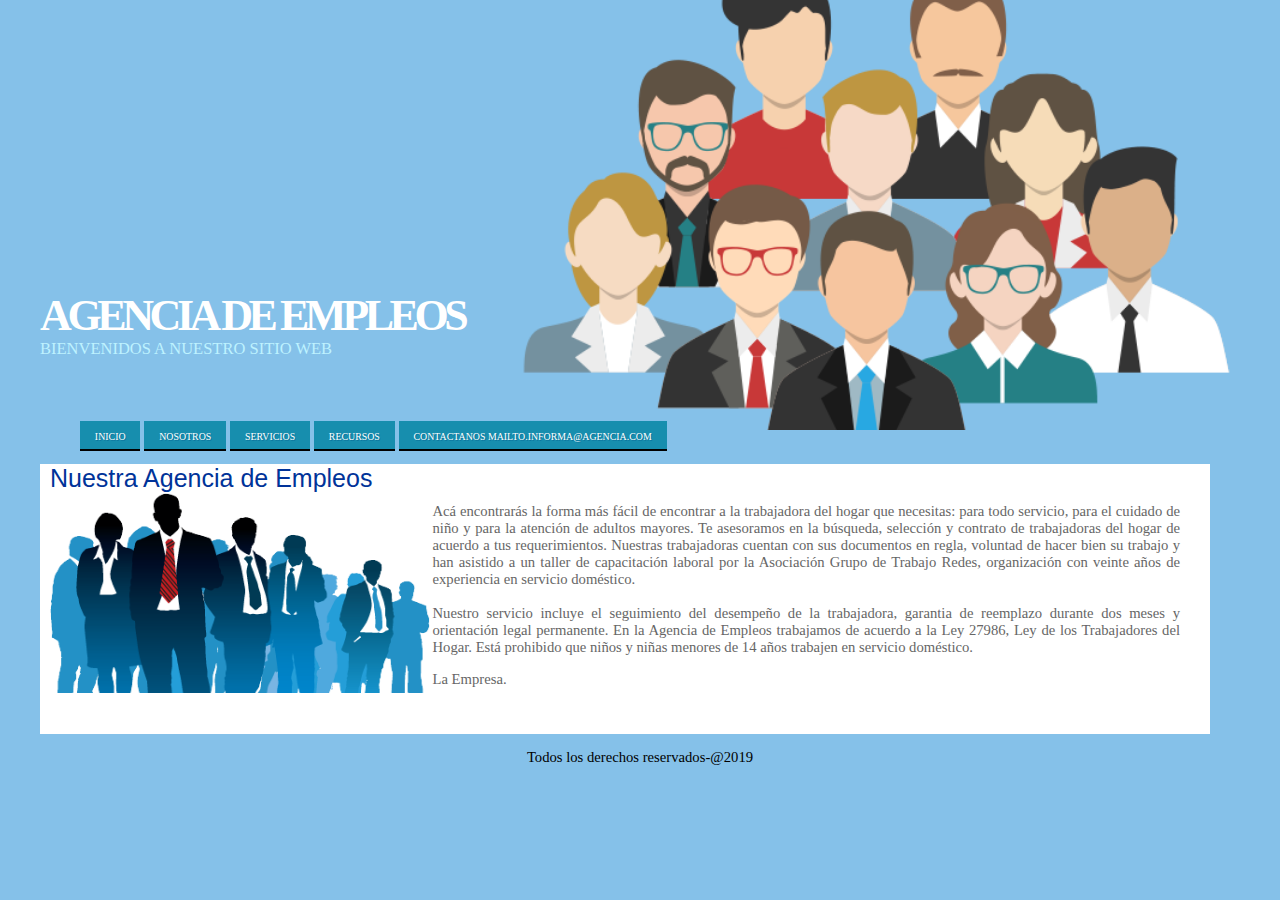
<file: index.html>
<!DOCTYPE html>
<html>
<head>
    <link rel="stylesheet" type="text/css" href="css/ESTILO.CSS">
	<meta charset="utf-8">
	<meta name="viewport" content="width=device-width, initial-scale=1">
	<title></title>
</head>
<body>
    <header id="logo">
        
        <H1><a href="PRINCIPAL.HTML">Agencia de Empleos</a></H1>
        <p id="subtitulo">Bienvenidos a nuestro sitio web</p>
    </header>

        <section>
            <nav id="menu">
                <ul>
            <li><a href="index.html" title="Página Principal" hreflang="es-pe" accesskey="I">Inicio</a></li>
            <li><a href="PÁGINAS/NOSOTROS.HTML" title="Conocenos" hreflang="es-pe" accesskey="N">Nosotros</a></li>
            <li><a href="PÁGINAS/SERVICIOS.HTML" title="Nuestros Servicios" hreflang="es-pe" accesskey="S">Servicios</a></li>
            <li><a href="PÁGINAS/RECURSOS.HTML" title="Recursos" hreflang="es-pe" accesskey="R"> Recursos</a></li>
            <li><a href="PÁGINAS/CONTACTENOS.HTML" title="Escribanos" hreflang="es-pe" accesskey="C">Contactanos mailto.informa@agencia.com</a></li>
        
                </ul>
            </nav>
        </section>
        <section id="seccion">
            <header id="subtitulo2"> Nuestra Agencia de Empleos</header>
            <img src="../img/empleados.png" id="imagen">
            <aside id="ladoderecho">
                <p>
                    Acá encontrarás la forma más fácil de encontrar a la trabajadora del hogar que necesitas: para todo servicio, para el cuidado de niño y para la atención de adultos mayores. Te asesoramos en la búsqueda, selección y contrato de trabajadoras del hogar de acuerdo a tus requerimientos.
                    Nuestras trabajadoras cuentan con sus documentos en regla, voluntad de hacer bien su trabajo y han asistido a un taller de capacitación laboral por la Asociación Grupo de Trabajo Redes, organización con veinte años de experiencia en servicio doméstico.
                    <br></br>
                    Nuestro servicio incluye el seguimiento del desempeño de la trabajadora, garantia de reemplazo durante dos meses y orientación legal permanente.
                    En la Agencia de Empleos trabajamos de acuerdo a la Ley 27986, Ley de los Trabajadores del Hogar. Está prohibido que niños y niñas menores de 14 años trabajen en servicio doméstico.
                </p>
                <p>La Empresa.</p>
            </aside>
        </section>
        <footer id="pie"><p>Todos los derechos reservados-@2019</p></footer>
   </body>
</html>
</file>
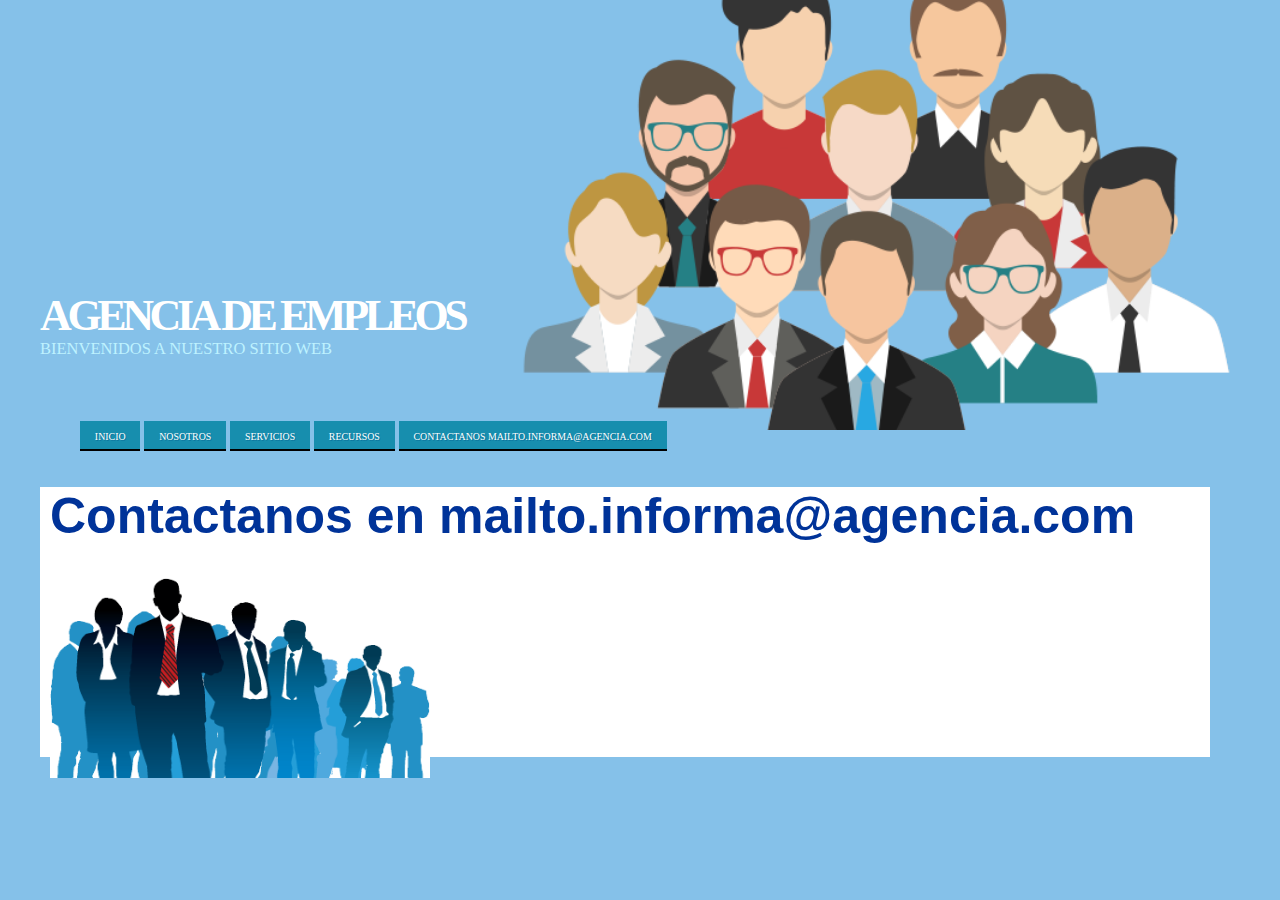
<file: PÁGINAS/CONTACTENOS.HTML>
<!DOCTYPE html>
<html>
<head>
	<link rel="stylesheet" type="text/css" href="../css/ESTILO.CSS">
	<meta charset="utf-8">
	<meta name="viewport" content="width=device-width, initial-scale=1">
	<title></title>
</head>
<body>
	<header id="logo">
        
        <H1><a href="PRINCIPAL.HTML">Agencia de Empleos</a></H1>
        <p id="subtitulo">Bienvenidos a nuestro sitio web</p>
    </header>

        <section>
            <nav id="menu">
                <ul>
            <li><a href="../index.html" title="Página Principal" hreflang="es-pe" accesskey="I">Inicio</a></li>
            <li><a href="../PÁGINAS/NOSOTROS.HTML" title="Conocenos" hreflang="es-pe" accesskey="N">Nosotros</a></li>
            <li><a href="../PÁGINAS/SERVICIOS.HTML" title="Nuestros Servicios" hreflang="es-pe" accesskey="S">Servicios</a></li>
            <li><a href="../PÁGINAS/RECURSOS.HTML" title="Recursos" hreflang="es-pe" accesskey="R"> Recursos</a></li>
            <li><a href="../PÁGINAS/CONTACTENOS.HTML" title="Escribanos" hreflang="es-pe" accesskey="C">Contactanos mailto.informa@agencia.com</a></li>
        
                </ul>
            </nav>
        </section>
        <section id="seccion">
            <header id="subtitulo2"><h1> Contactanos en mailto.informa@agencia.com</h1></header>
            <img src="../img/empleados.png" id="imagen">
        </section>
</body>
</html>
</file>
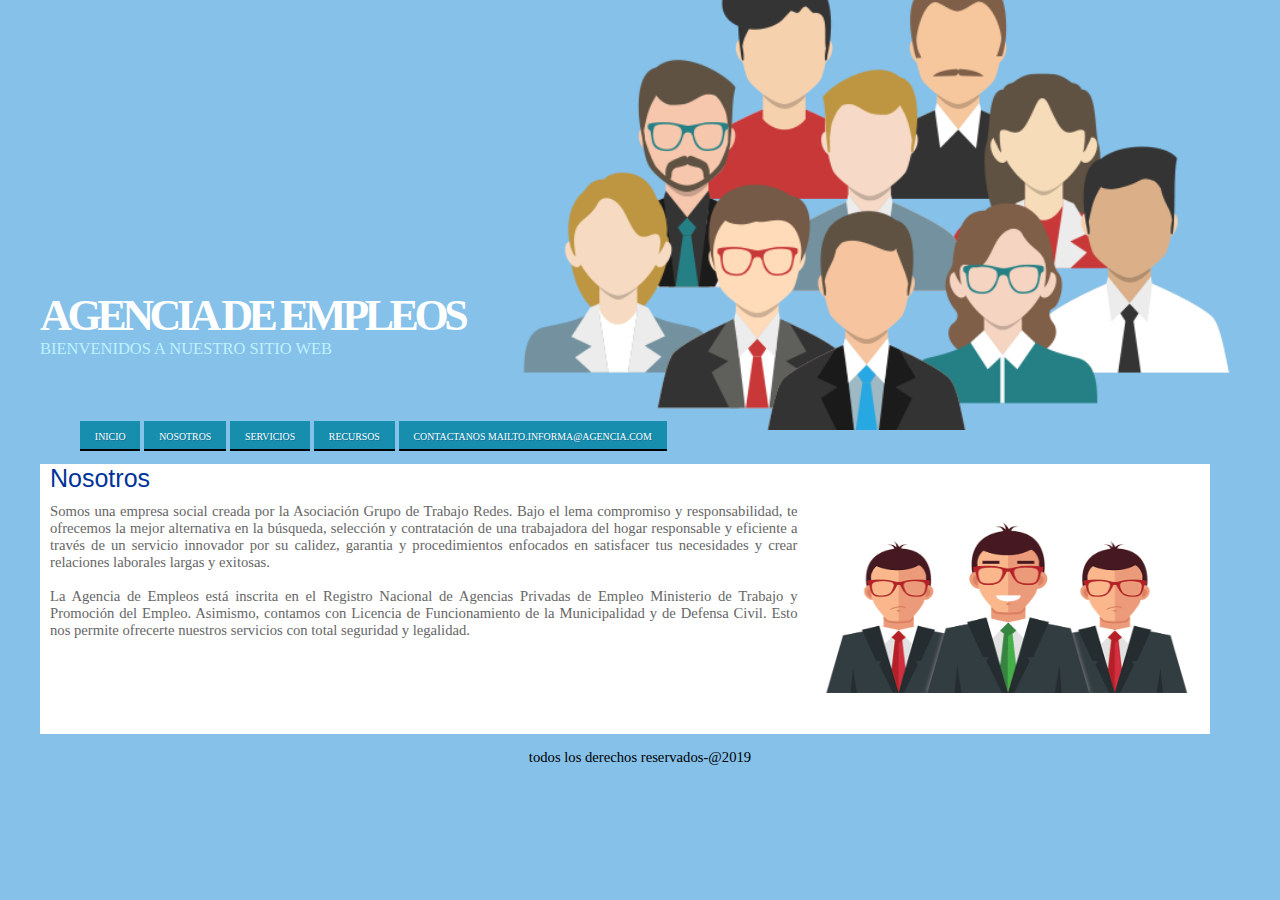
<file: PÁGINAS/NOSOTROS.HTML>
<!DOCTYPE html>
<html>
<head>
	<link rel="stylesheet" type="text/css" href="../css/ESTILO.CSS">
	<meta charset="utf-8">
	<meta name="viewport" content="width=device-width, initial-scale=1">
	<title></title>
</head>
<body>
	<header id="logo">
        <H1><a href="PRINCIPAL.HTML">Agencia de Empleos</a></H1>
        <p id="subtitulo">Bienvenidos a nuestro sitio web</p>
    </header>

        <section>
            <nav id="menu">
                <ul>
            <li><a href="../index.html" title="Página Principal" hreflang="es-pe" accesskey="I">Inicio</a></li>
            <li><a href="../PÁGINAS/NOSOTROS.HTML" title="Conocenos" hreflang="es-pe" accesskey="N">Nosotros</a></li>
            <li><a href="../PÁGINAS/SERVICIOS.HTML" title="Nuestros Servicios" hreflang="es-pe" accesskey="S">Servicios</a></li>
            <li><a href="../PÁGINAS/RECURSOS.HTML" title="Recursos" hreflang="es-pe" accesskey="R"> Recursos</a></li>
            <li><a href="../PÁGINAS/CONTACTENOS.HTML" title="Escribanos" hreflang="es-pe" accesskey="C">Contactanos mailto.informa@agencia.com</a></li>
        
                </ul>
            </nav>
        </section>
        <section id="seccion">
        	<header id="subtitulo2">Nosotros</header>
        		<aside id="ladoizquierdo">
        			<p>
        				Somos una empresa social creada por la Asociación Grupo de Trabajo Redes. Bajo el lema compromiso y 
        				responsabilidad, te ofrecemos la mejor alternativa en la búsqueda,  selección y contratación de una 
        				trabajadora del hogar responsable y eficiente a través de un servicio innovador por su calidez, garantia 
        				y procedimientos enfocados en satisfacer tus necesidades y crear relaciones laborales largas y exitosas.
        				<br></br>
        				La Agencia de Empleos está inscrita en el Registro Nacional de Agencias Privadas de Empleo
        				Ministerio de Trabajo y Promoción del Empleo.
        				Asimismo, contamos con Licencia de Funcionamiento de la Municipalidad y de Defensa Civil.
        				 Esto nos permite ofrecerte nuestros servicios con total seguridad y legalidad.
        			</p>
        		</aside>
        		<img src="../img/nosotros.png" id="imagen">
        	</section>
        	<footer id="pie"><p>todos los derechos reservados-@2019</p> </footer>




</body>
</html>
</file>
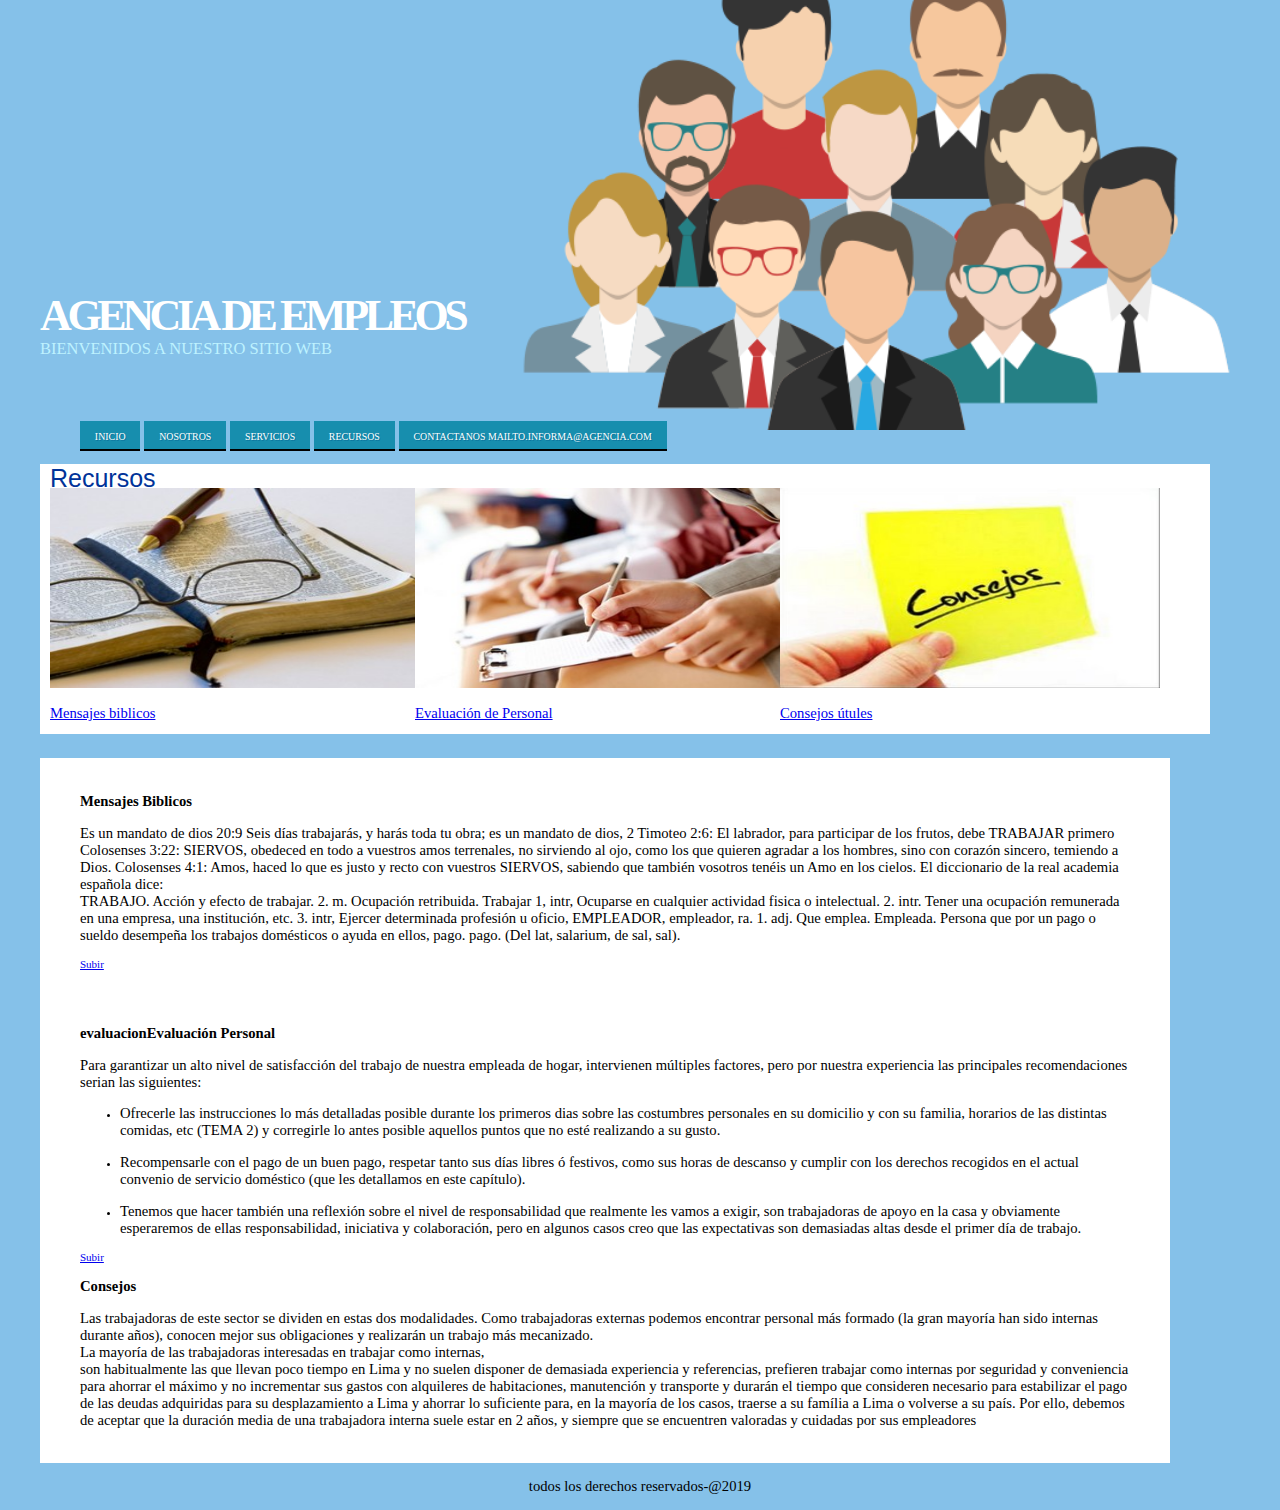
<file: PÁGINAS/RECURSOS.HTML>
<!DOCTYPE html>
<html>
<head>
	<link rel="stylesheet" type="text/css" href="../css/ESTILO.CSS">
	<meta charset="utf-8">
	<meta name="viewport" content="width=device-width, initial-scale=1">
	<title></title>
</head>
<body><header id="logo">
        <H1><a href="PRINCIPAL.HTML">Agencia de Empleos</a></H1>
        <p id="subtitulo">Bienvenidos a nuestro sitio web</p>
    </header>

        <section>
            <nav id="menu">
                <ul>
            <li><a href="../index.html" title="Página Principal" hreflang="es-pe" accesskey="I">Inicio</a></li>
            <li><a href="../PÁGINAS/NOSOTROS.HTML" title="Conocenos" hreflang="es-pe" accesskey="N">Nosotros</a></li>
            <li><a href="../PÁGINAS/SERVICIOS.HTML" title="Nuestros Servicios" hreflang="es-pe" accesskey="S">Servicios</a></li>
            <li><a href="../PÁGINAS/RECURSOS.HTML" title="Recursos" hreflang="es-pe" accesskey="R"> Recursos</a></li>
            <li><a href="../PÁGINAS/CONTACTENOS.HTML" title="Escribanos" hreflang="es-pe" accesskey="C">Contactanos mailto.informa@agencia.com</a></li>
        
                </ul>
            </nav>
        </section>
        <section id="seccion">
        	<header id="subtitulo2">Recursos</header>
        	<aside id="columna">
        		<img src="../img/recurso1.jpg" id="imagen">
        		<p><a href="#biblicos">Mensajes biblicos</a></p>
        	</aside>
        	<aside id="columna">
        		<img src="../img/recurso2.jpg" id="imagen">
        		<p><a href="#evaluacion">Evaluación de Personal</a></p>
        	</aside>
        	<aside id="columna">
        		<img src="../img/recurso3.jpg" id="imagen">
        		<p><a href="#consejos">Consejos útules</a></p>
        	</aside>
        </section>
        <br></br>
        <section id="seccionextensa">
        	<article>
        		<p><strong><a name="biblicos">Mensajes Biblicos</a></strong></p>
        		<p>
        			Es un mandato de dios 20:9 Seis días trabajarás, y harás toda tu obra; es un mandato de dios, 2 Timoteo 2:6: El labrador, para participar de los frutos, debe TRABAJAR primero Colosenses 3:22: SIERVOS, obedeced en todo a vuestros amos terrenales, no sirviendo al ojo, como los que quieren agradar a los hombres, sino con corazón sincero, temiendo a Dios. Colosenses 4:1: Amos, haced lo que es justo y recto con vuestros SIERVOS, sabiendo que también vosotros tenéis un Amo en los cielos. El diccionario de la real academia española dice:
        			<br>
        			TRABAJO. Acción y efecto de trabajar. 2. m. Ocupación retribuida. Trabajar 1, intr, Ocuparse en cualquier actividad fisica o intelectual.
        			2. intr. Tener una ocupación remunerada en una empresa, una institución, etc. 3. intr, Ejercer determinada profesión u oficio, EMPLEADOR, empleador, ra. 1. adj. Que emplea. Empleada. Persona que por un pago o sueldo desempeña los trabajos domésticos o ayuda en ellos, pago. pago. (Del lat, salarium, de sal, sal).

        		</p>
        		<a href="#arriba">Subir</a>
        	</article>
        	
        </section>
        <section id="seccionextensa">
        <article>
        		<p><strong><a name="biblicos">evaluacion</a>Evaluación Personal</strong></p>
        		<p>Para garantizar un alto nivel de satisfacción del trabajo de nuestra empleada de hogar, intervienen múltiples factores, pero por nuestra experiencia las principales recomendaciones serian las siguientes:
        			<ul>
        				<li>
        					<p>
        						Ofrecerle las instrucciones lo más detalladas posible durante los primeros dias sobre las costumbres personales en su domicilio y con su familia, horarios de las distintas comidas, etc (TEMA 2) y corregirle lo antes posible aquellos puntos que no esté realizando a su gusto.
        					</p>
        				</li>
        				<li>
        					<p>
        						Recompensarle con el pago de un buen pago, respetar tanto sus días libres ó festivos, como sus horas de descanso y cumplir con los derechos recogidos en el actual convenio de servicio doméstico (que les detallamos en este capítulo).
        					</p>
        				</li>
        				<li>
        					<p>
        						Tenemos que hacer también una reflexión sobre el nivel de responsabilidad que realmente les vamos a exigir, son trabajadoras de apoyo en la casa y obviamente esperaremos de ellas responsabilidad, iniciativa y colaboración, pero en algunos casos creo que las expectativas son demasiadas altas desde el primer día de trabajo.
        					</p>
        				</li>
        			</ul>
        		</p>
        		<a href="#arriba">Subir</a>
        		<article>
        			<p><strong><a name="consejos">Consejos</a></strong></p>
        			<p>
        			Las trabajadoras de este sector se dividen en estas dos modalidades. Como trabajadoras externas podemos encontrar personal más formado (la gran mayoría han sido internas durante años), conocen mejor sus obligaciones y realizarán un trabajo más mecanizado. </br> La mayoría de las trabajadoras interesadas en trabajar como internas,<br>
        			son habitualmente las que llevan poco tiempo en Lima y no suelen disponer de demasiada experiencia y referencias, prefieren trabajar como internas por seguridad y conveniencia para ahorrar el máximo y no incrementar sus gastos con alquileres de habitaciones, manutención y transporte y durarán el tiempo que consideren necesario para estabilizar el pago de las deudas adquiridas para su desplazamiento a Lima y ahorrar lo suficiente para, en la mayoría de los casos, traerse a su família a Lima o volverse a su país. Por ello, debemos de aceptar que la duración media de una trabajadora interna suele estar en 2 años, y siempre que se encuentren valoradas y cuidadas por sus empleadores

        				
        			</p>
        		</article>
        	</section>
        	<footer id="pie"><p>todos los derechos reservados-@2019</p> </footer>



</body>
</html>
</file>
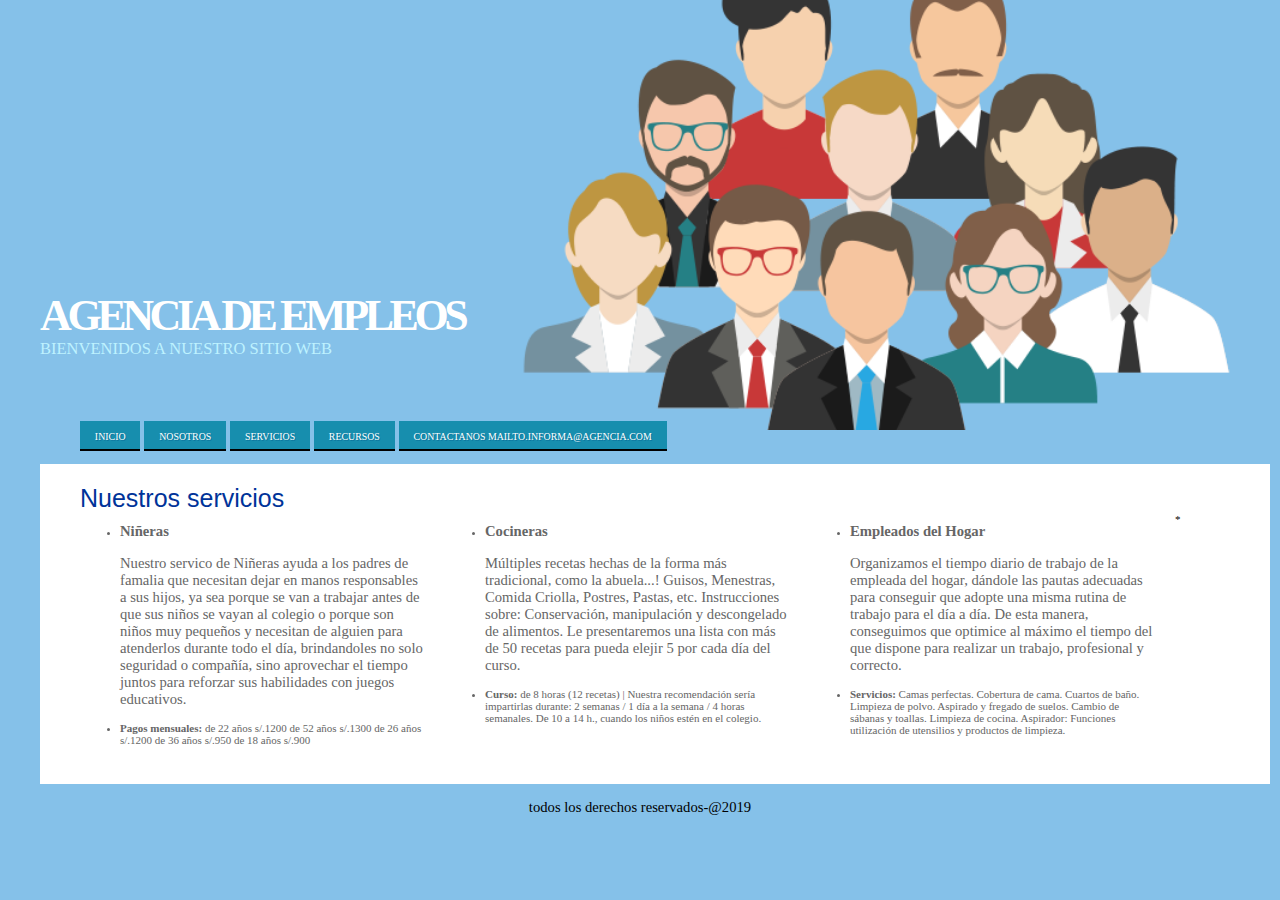
<file: PÁGINAS/SERVICIOS.HTML>
<!DOCTYPE html>
<html>
<head>
	<link rel="stylesheet" type="text/css" href="../css/ESTILO.CSS">
	<meta charset="utf-8">
	<meta name="viewport" content="width=device-width, initial-scale=1">
	<title></title>
</head>
<body>
	<header id="logo">
        <H1><a href="PRINCIPAL.HTML">Agencia de Empleos</a></H1>
        <p id="subtitulo">Bienvenidos a nuestro sitio web</p>
    </header>

        <section>
            <nav id="menu">
                <ul>
            <li><a href="../index.html" title="Página Principal" hreflang="es-pe" accesskey="I">Inicio</a></li>
            <li><a href="../PÁGINAS/NOSOTROS.HTML" title="Conocenos" hreflang="es-pe" accesskey="N">Nosotros</a></li>
            <li><a href="../PÁGINAS/SERVICIOS.HTML" title="Nuestros Servicios" hreflang="es-pe" accesskey="S">Servicios</a></li>
            <li><a href="../PÁGINAS/RECURSOS.HTML" title="Recursos" hreflang="es-pe" accesskey="R"> Recursos</a></li>
            <li><a href="../PÁGINAS/CONTACTENOS.HTML" title="Escribanos" hreflang="es-pe" accesskey="C">Contactanos mailto.informa@agencia.com</a></li>
        
                </ul>
            </nav>
        </section>
        <section id="seccionServicios">
        	<header id="subtitulo2"> Nuestros servicios </header>
        	<aside id="columna">
        		<ul>
        			<li id="li">
        				<p><strong>Niñeras</strong></p>
        				<p>
        					Nuestro servico de Niñeras ayuda a los padres de famalia que necesitan dejar en manos responsables a sus hijos, ya sea porque se van a trabajar antes de que sus niños se vayan al colegio o porque son niños muy pequeños y necesitan de alguien para atenderlos durante todo el día, brindandoles no solo seguridad o compañía, sino aprovechar el tiempo juntos para reforzar sus habilidades con juegos educativos.
        				</p>
        			</li>
        			<li id="li">
        				<strong>Pagos mensuales:</strong>
        				de 22 años s/.1200
        				de 52 años s/.1300
        				de 26 años s/.1200
        				de 36 años s/.950
        				de 18 años s/.900
        			</li>
        		</ul>
        	</aside>
        	<aside id="columna">
        		<ul>
        			<li id="li"> 
        				<p><strong>Cocineras</strong></p>
        				<p>Múltiples recetas hechas de la forma más tradicional, como la abuela...! Guisos, Menestras, Comida Criolla, Postres, Pastas, etc. Instrucciones sobre: Conservación, manipulación y descongelado de alimentos. Le presentaremos una lista con más de 50 recetas para pueda elejir 5 por cada día del curso.</p>
        			</li>
        			<li id="li">
        				<strong>Curso:</strong>
        				de 8 horas (12 recetas) | Nuestra recomendación sería impartirlas durante: 2 semanas / 1 día a la semana / 4 horas semanales. De 10 a 14 h., cuando los niños estén en el colegio.

        			</li>
        		</ul>
        	</aside>*
        	<aside id="columna">
        		<ul>
        			<li id="li">
        				<p><strong> Empleados del Hogar</strong></p>
        				<p>
        					Organizamos el tiempo diario de trabajo de la empleada del hogar, dándole las pautas adecuadas para conseguir que adopte una misma rutina de trabajo para el día a día. De esta manera, conseguimos que optimice al máximo el tiempo del que dispone para realizar un trabajo, profesional y correcto.
        				</p>
        			</li>
        			<li id="li">
        				<strong>Servicios:</strong>
        				Camas perfectas. Cobertura de cama. Cuartos de baño. Limpieza de polvo. Aspirado y fregado de suelos. Cambio de sábanas y toallas. Limpieza de cocina. Aspirador: Funciones utilización de utensilios y productos de limpieza.
        				
        			</li>
        		</ul>
        	</aside>
        </section>
        <footer id="pie"><p>todos los derechos reservados-@2019</p> </footer>


</body>
</html>
</file>
<file: css/ESTILO.CSS>
body {
	background: #85C1E9;
	font-family: Tahoma;
	font-size: 11px;
	width: 1200px;
	margin: auto;
}

#logo {
	background: url(../img/logo.png) no-repeat right;
	margin: 0 0px;
	background-size: 60%;
	padding: 25em 0em 5em 0em;
	text-transform: uppercase;
}


#logo H1 a {
	margin: 0em;
	padding: 0;
	letter-spacing: -.1em;
	text-decoration: none;
	font-size: 2em;
	font-weight: bold;
	color: #FFFFFF;
}

#subtitulo {
	padding: 0em;
	margin-top: -1em;
	font-size: 1.5em;
	color: #BDF2FF;
}

#menu li {
	display: inline-block;
	margin-top: -2em;
}

#menu a {
	display: block;
	float: left;
	margin-right: 0.12em;
	padding: 1em 1.5em;
	background: #178EAE;
	box-shadow: inset 0px -2px 0px 0px rgba(0, 0, 0, 1.25);
	text-decoration: none;
	text-shadow: 1px 1px 0px #0C749C;
	text-transform: uppercase;
	font-size: .90em;
	color: #FFFFFF;
}

#seccion {
	width: 1150px;
	padding: 0px 10px;
	background: #FFF;
	height: 270px;
}

#seccionServicios {
	width: 1150px;
	padding: 20px 40px;
	background: #FFF;
	height: 280px;

}

#imagen {
	margin: 0px;
	width: 380px;
	height: 200px;
	text-align: center;
}

#subtitulo2 {
	font-family: Tahoma, Geneva, sans-serif;
	font-size: 25px;
	color: #039;
}

#ladoderecho {
	margin: -5px 20px 0px 0px;
	float: right;
	width: 65%;
	text-align: justify;
	color: #666;
}

#pie {
	text-align: center;
}

p {
	font-family: Tahoma;
	font-size: 11pt;
}

#ladoizquierdo {
	margin: -5px 20px 0px 0px;
	float: left;
	width: 65%;
	font-size: 11px;
	text-align: justify;
	color: #666;
}

#columna {
	margin: -5px 20px 0px 0px;
	float: left;
	width: 30%;
	color: #666;
}

#seccionextensa {
	width: 1050px;
	padding: 20px 40px;
	background: #FFF;
	height: auto;

}

#centrado {
	text-align: center;
}

#lista li {
	font-size: 11px;
}
</file>
